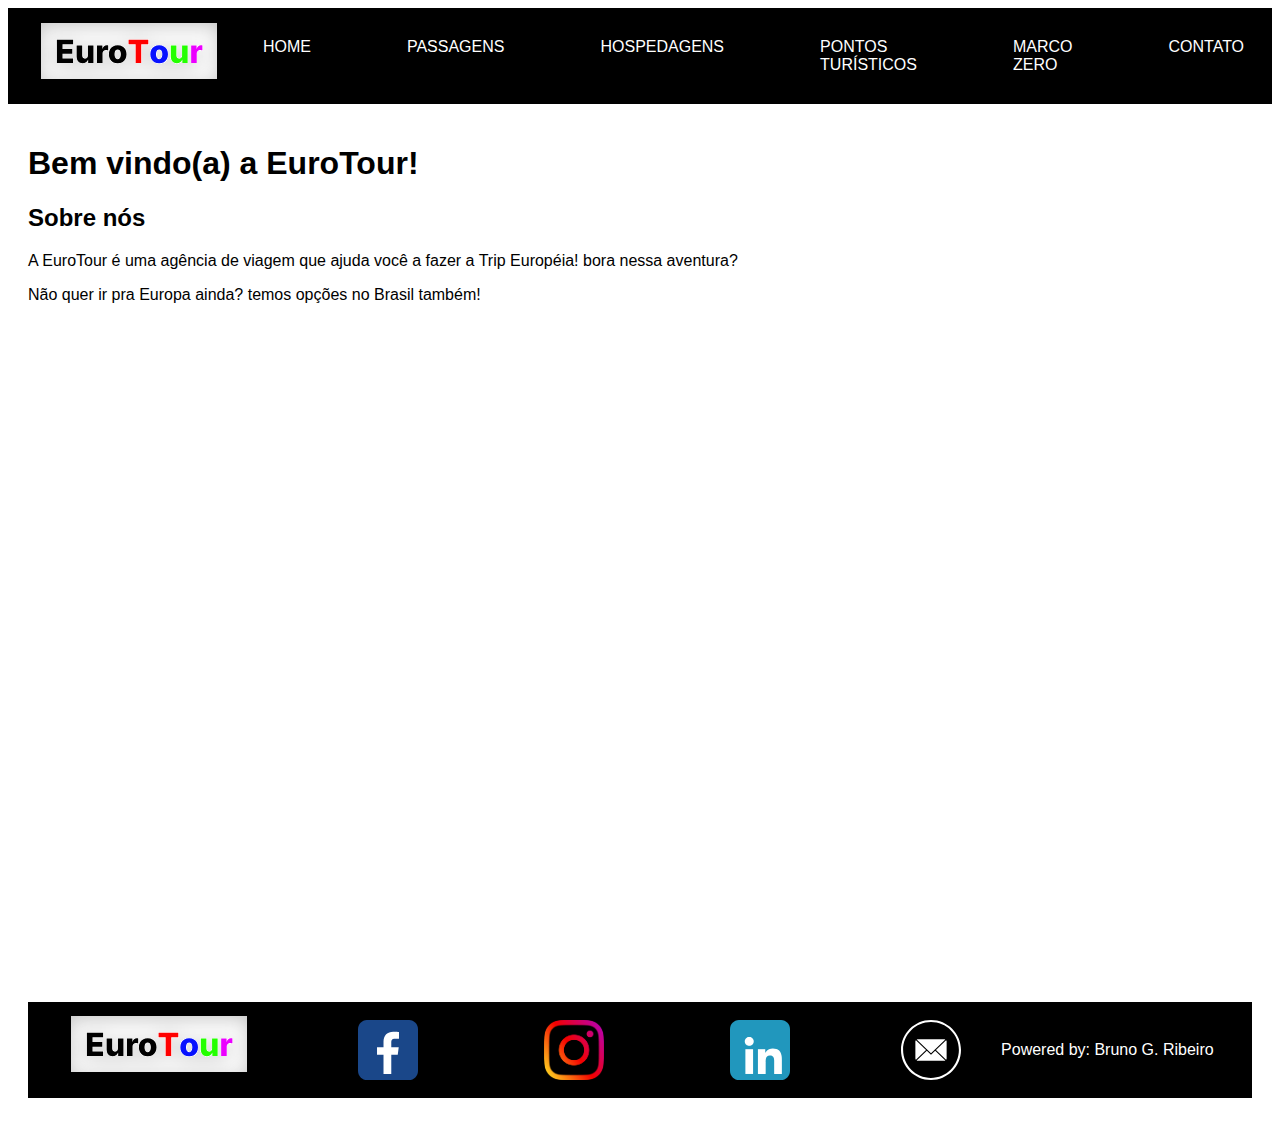
<file: index.html>
<!DOCTYPE html>
<html lang="pt-br">
<head>
    <meta charset="UTF-8">
    <meta name="viewport" content="width=device-width, initial-scale=1.0">
    <meta http-equiv="X-UA-Compatible" content="ie=edge">
    <link rel="stylesheet" href="assets/index.css">
    <title>Home - EuroTour</title>
</head>
<body>
    <header>
        <nav class="menu">   
            <a href="index.html">
                <img src="img/logo_eurotour.svg" alt="Logo Eurotour">
            </a>
            <div>
                <ul>
                    <li><a href="index.html">HOME</a></li>
                    <li><a href="passagens.html">PASSAGENS</a></li>
                    <li><a href= "Hospedagens.html">HOSPEDAGENS</a></li>
                    <li><a href= "pontosturisticos.html">PONTOS TURÍSTICOS</a></li>
                    <li><a href= "marcozero.html">MARCO ZERO</a></li>
                    <li><a href= "contato.html">CONTATO</a></li>
                </ul>
            </div>
        </nav>
    </header>
    <main>
        <h1>Bem vindo(a) a EuroTour!</h1>
        <section>
            <h2>Sobre nós</h2>
            <p>A EuroTour é uma agência de viagem que ajuda você a fazer a Trip Européia! bora nessa aventura?</p>
            <p>Não quer ir pra Europa ainda? temos opções no Brasil também!</p>
            <iframe width="900" height="600" src="https://www.youtube.com/embed/BMROfF2HJT4?si=83QhF4YLGVrjbc_3&amp;start=14" title="YouTube video player" frameborder="0" allow="accelerometer; autoplay; clipboard-write; encrypted-media; gyroscope; picture-in-picture; web-share" allowfullscreen>   
            </iframe>
            <br>

<footer class="rodape">
    <div class="logo_rodape">
        <a href="index.html">
        <img src="img/logo_eurotour.svg" alt="logo da eurotour colorido no footer">
        </a>
    </div>

    <div>
        <ul>
            <a href="https://www.facebook.com" class="sociais_rodape" target="_blank">
            <img src="img/logofacebook.svg" class="sociais_rodape"  target="_blank">
            </a>

            <a href="https://www.instagram.com" class="sociais_rodape" target="_blank">
            <img src="img/logoinsta.svg" class="sociais_rodape"  target="_blank">
            </a>

            <a href="https://www.linkedin.com/feed/" class="sociais_rodape" target="_blank">
            <img src="img/logolinkedin.svg" class="sociais_rodape"  target="_blank">
            </a>

            <a href="mailto:contato@eurotour.com.br">
            <img src="img/mailto.svg" class="sociais_rodape"  target="_blank">
            </a>

        </ul>
    </div>
    
    <br>
    <p>Powered by: Bruno G. Ribeiro<a href=""></a> </p>
</footer>

</body>
</html>
</file>
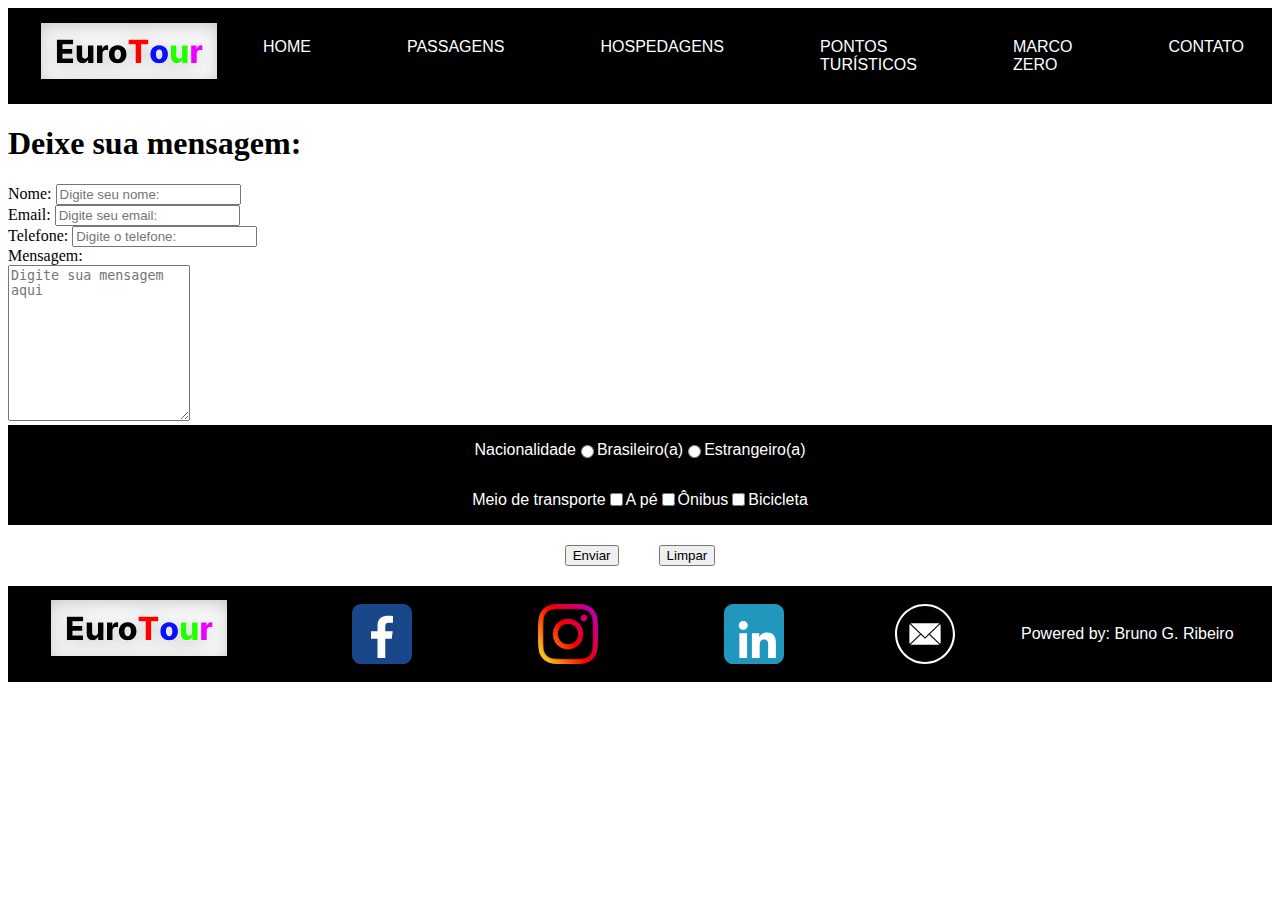
<file: contato.html>
<!DOCTYPE html>
<html lang="pt-br">
<head>
    <meta charset="UTF-8">
    <meta name="viewport" content="width=device-width, initial-scale=1.0">
    <meta http-equiv="X-UA-Compatible" content="ie=edge">
    <link rel="stylesheet" href="assets/contato.css">
    <title>EuroTour - Contato</title>
</head>
<body>
    <header>
        <nav>   
            <a href="index.html">
                <img src="img/logo_eurotour.svg" alt="Logo Eurotour">
            </a>
            <div>
                <ul>
                    <li><a href="index.html">HOME</a></li>
                    <li><a href="passagens.html">PASSAGENS</a></li>
                    <li><a href= "Hospedagens.html">HOSPEDAGENS</a></li>
                    <li><a href= "pontosturisticos.html">PONTOS TURÍSTICOS</a></li>
                    <li><a href= "marcozero.html">MARCO ZERO</a></li>
                    <li><a href= "contato.html">CONTATO</a></li>
                </ul>
            </div>
        </nav>
    </header>
    <h1>Deixe sua mensagem:</h1>
    <form action="cadastro.php" method="post">
        <div>
            <label for="inome">Nome:</label>
            <input placeholder="Digite seu nome:" type="text" name="nome" id="inome" required>
        </div>
        <div>
            <label for="iemail">Email:</label>
            <input placeholder="Digite seu email:" type="email" name="email" id="iemail" required>
        </div>
        <div>
            <label for="itel">Telefone:</label>
            <input type="tel" id="itel" name="telefone" placeholder="Digite o telefone:" required>
        </div>
        <div>
            <label for="imsg">Mensagem:</label><br>
            <textarea placeholder="Digite sua mensagem aqui" name="imsg" id="imsg" rows="10"></textarea>
        </div>   
    <section>
        <div class="Nacionalidade">
            <p>Nacionalidade</p>
            <input type="radio" name="Nacionalidade" id="Brasil" value="Brasil"> 
            <label for="Brasil">Brasileiro(a)</label>
            <input type="radio" name="Nacionalidade" id="Outro" value="Outro"> 
            <label for="Outro">Estrangeiro(a)</label>
        </div>
    </section>
    <section>
        <div class="Transporte">
            <p>Meio de transporte</p><br>
            <input type="checkbox" name="transporte" id="A pé"> 
            <label for="transporte">A pé</label>
            <input type="checkbox" name="transporte" id="ônibus"> 
            <label for="transporte">Ônibus</label>
            <input type="checkbox" name="transporte" id="Carro"> 
            <label for="Bicicleta">Bicicleta</label>  
        </div>
    </section>

        <div class="buttons">
            <input type="submit" value="Enviar">
            <input type="reset" value="Limpar">
        </div>
    
    </form>
</body>

<footer class="rodape">
    <div class="logo_rodape">
        <a href="index.html">
        <img src="img/logo_eurotour.svg" alt="logo da eurotour colorido no footer">
        </a>
    </div>

    <div>
        <ul>
            <a href="https://www.facebook.com" class="sociais_rodape" target="_blank">
            <img src="img/logofacebook.svg" class="sociais_rodape"  target="_blank">
            </a>

            <a href="https://www.instagram.com" class="sociais_rodape" target="_blank">
            <img src="img/logoinsta.svg" class="sociais_rodape"  target="_blank">
            </a>

            <a href="https://www.linkedin.com/feed/" class="sociais_rodape" target="_blank">
            <img src="img/logolinkedin.svg" class="sociais_rodape"  target="_blank">
            </a>

            <a href="mailto:contato@eurotour.com.br">
            <img src="img/mailto.svg" class="sociais_rodape"  target="_blank">
            </a>

        </ul>
    </div>
    
    <br>
    <p>Powered by: Bruno G. Ribeiro<a href=""></a> </p>
</footer>
</html>
</file>
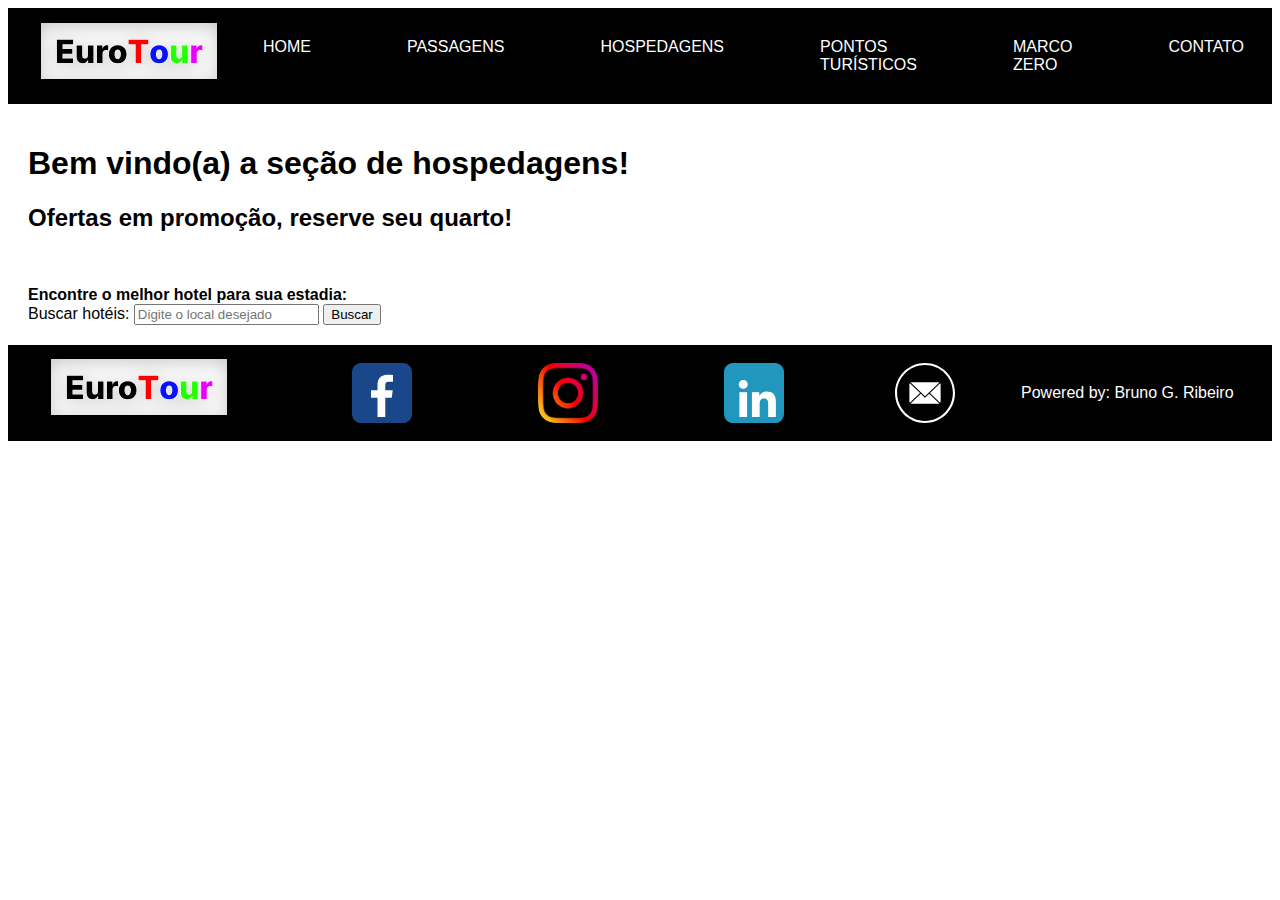
<file: hospedagens.html>
<!DOCTYPE html>
<html lang="pt-br">
<head>
    <meta charset="UTF-8">
    <meta name="viewport" content="width=device-width, initial-scale=1.0">
    <meta http-equiv="X-UA-Compatible" content="ie=edge">
    <link rel="stylesheet" href="assets/hospedagens.css">
    <title>EuroTour - Hospedagens</title>
</head>
<body>
    <header>
        <nav>   
            <a href="index.html">
                <img src="img/logo_eurotour.svg" alt="Logo Eurotour">
            </a>
            <div>
                <ul>
                    <li><a href="index.html">HOME</a></li>
                    <li><a href="passagens.html">PASSAGENS</a></li>
                    <li><a href= "Hospedagens.html">HOSPEDAGENS</a></li>
                    <li><a href= "pontosturisticos.html">PONTOS TURÍSTICOS</a></li>
                    <li><a href= "marcozero.html">MARCO ZERO</a></li>
                    <li><a href= "contato.html">CONTATO</a></li>
                </ul>
            </div>
        </nav>
    </header>
    <main>
        <h1>Bem vindo(a) a seção de hospedagens!</h1>
        <section>
            <h2>Ofertas em promoção, reserve seu quarto!</h2>
            <p>A EuroTour é especialista em passagens custo benefício para a europa!</p>
                <strong>
                    Encontre o melhor hotel para sua estadia:
                </strong>
        <div id="widget-container">
            <form action="https://www.booking.com/index.pt-br.html?aid=2336991;label=pt-br-booking-desktop-Jhmd_Ubrnv6zJ2fNL*jJ*AS652735319695:pl:ta:p1:p2:ac:ap:neg:fi:tikwd-98299850:lp1031465:li:dec:dm;ws=&gclid=CjwKCAjwvrOpBhBdEiwAR58-3JCU0IaHJVuPSvxzOU1KET0ILGa6SxWmwjj_DkxAX3ZD_6KtNmH39xoC9GUQAvD_BwE" method="get" target="_blank>
                <label for="search">Buscar hotéis:</label>
                <input type="text" id="search" name="q" placeholder="Digite o local desejado">
                <input type="submit" value="Buscar">
            </form>
        </div>
        
        </section>
    </main>

    <footer class="rodape">
        <div class="logo_rodape">
            <a href="index.html">
            <img src="img/logo_eurotour.svg" alt="logo da eurotour colorido no footer">
            </a>
        </div>
    
        <div>
            <ul>
                <a href="https://www.facebook.com" class="sociais_rodape" target="_blank">
                <img src="img/logofacebook.svg" class="sociais_rodape"  target="_blank">
                </a>
    
                <a href="https://www.instagram.com" class="sociais_rodape" target="_blank">
                <img src="img/logoinsta.svg" class="sociais_rodape"  target="_blank">
                </a>
    
                <a href="https://www.linkedin.com/feed/" class="sociais_rodape" target="_blank">
                <img src="img/logolinkedin.svg" class="sociais_rodape"  target="_blank">
                </a>
    
                <a href="mailto:contato@eurotour.com.br">
                <img src="img/mailto.svg" class="sociais_rodape"  target="_blank">
                </a>
    
            </ul>
        </div>
        
        <br>
        <p>Powered by: Bruno G. Ribeiro<a href=""></a> </p>
    </footer>

</body>
</html>
</file>
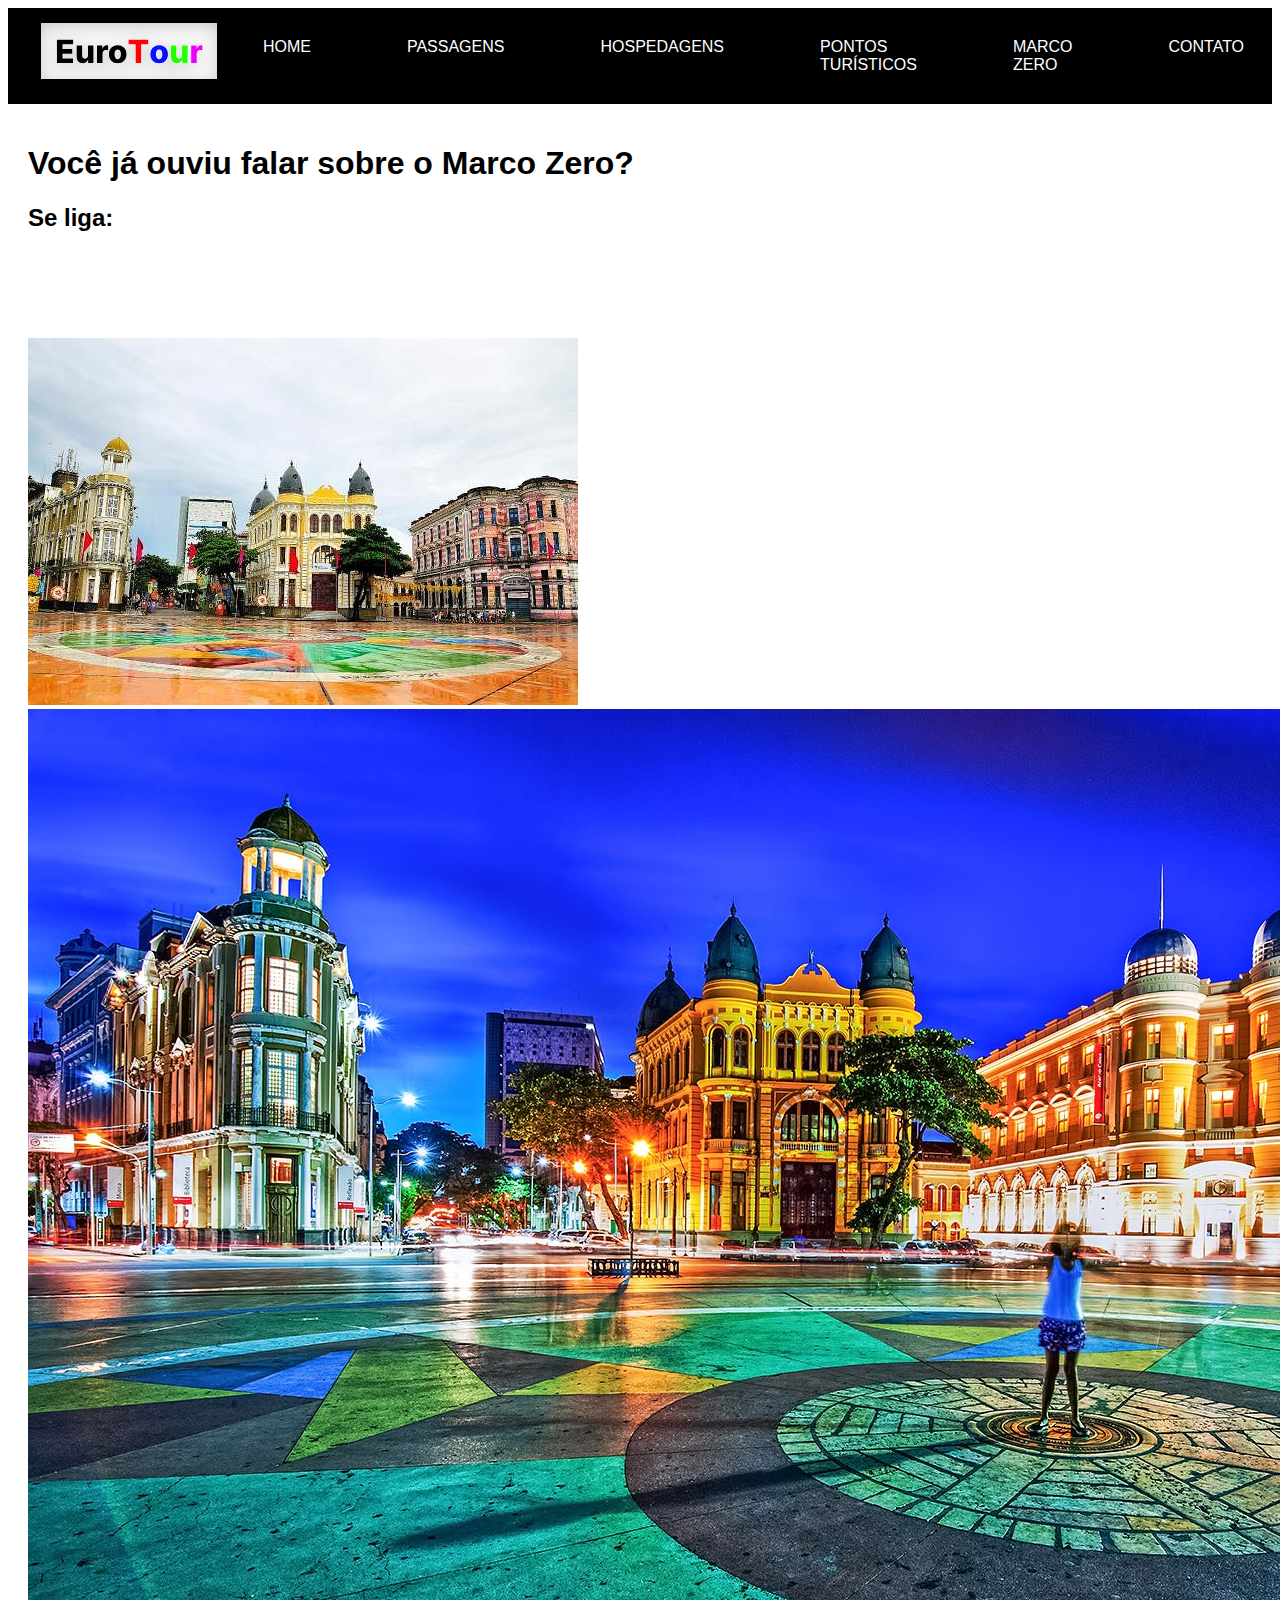
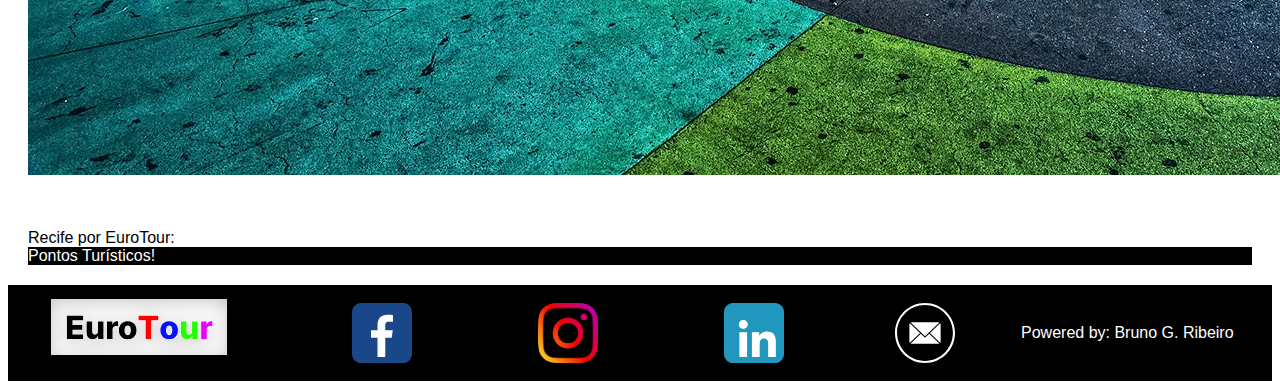
<file: marcozero.html>
<!DOCTYPE html>
<html lang="pt-br">
<head>
    <meta charset="UTF-8">
    <meta name="viewport" content="width=device-width, initial-scale=1.0">
    <meta http-equiv="X-UA-Compatible" content="ie=edge">
    <link rel="stylesheet" href="assets/marcozero.css">
    <title>EuroTour - Marco Zero</title>
</head>
<body>
    <header>
        <nav>   
            <a href="index.html">
                <img src="img/logo_eurotour.svg" alt="Logo Eurotour">
            </a>
            <div>
                <ul>
                    <li><a href="index.html">HOME</a></li>
                    <li><a href="passagens.html">PASSAGENS</a></li>
                    <li><a href= "Hospedagens.html">HOSPEDAGENS</a></li>
                    <li><a href= "pontosturisticos.html">PONTOS TURÍSTICOS</a></li>
                    <li><a href= "marcozero.html">MARCO ZERO</a></li>
                    <li><a href= "contato.html">CONTATO</a></li>
                </ul>
            </div>
        </nav>
    </header>
    <main>
        <h1>Você já ouviu falar sobre o Marco Zero?</h1>
        <section1>
            <h2>Se liga:</h2>
            <p>A Praça Rio Branco, também conhecida como Marco Zero, é um espaço público localizado no bairro do Recife da cidade homônima, 
                capital de Pernambuco. 
                <a>O local fica próximo ao Porto do Recife e abriga o Marco Zero da cidade do Recife.</a> 
                <a>É deste marco que são feitas todas as medidas oficiais de distâncias rodoviárias locais.</a>
            </p>
            <p>Cinfira abaixo algumas fotos do Marco Zero:</p>
            <img src="img/marcozero1.jpg" alt="imagem sobre marcozero1">
        </section1>
            
        <section2>
            <img src="img/marcozero2.jpg" alt="imagem sobre marcozero2">
        </section2>

        <p>Caso queira conhecer outros lugares do Recife, veja as opções clicando aqui:</p>
        <a> Recife por EuroTour:</a>
        <li><a href= "pontosturisticos.html">Pontos Turísticos!</a></li>

    </main>

<footer class="rodape">
    <div class="logo_rodape">
        <a href="index.html">
        <img src="img/logo_eurotour.svg" alt="logo da eurotour colorido no footer">
        </a>
    </div>
    
    <div>
        <ul>
            <a href="https://www.facebook.com" class="sociais_rodape" target="_blank">
            <img src="img/logofacebook.svg" class="sociais_rodape"  target="_blank">
            </a>
    
            <a href="https://www.instagram.com" class="sociais_rodape" target="_blank">
            <img src="img/logoinsta.svg" class="sociais_rodape"  target="_blank">
            </a>
    
            <a href="https://www.linkedin.com/feed/" class="sociais_rodape" target="_blank">
            <img src="img/logolinkedin.svg" class="sociais_rodape"  target="_blank">
            </a>
    
            <a href="mailto:contato@eurotour.com.br">
            <img src="img/mailto.svg" class="sociais_rodape"  target="_blank">
            </a>
    
        </ul>
    </div>
        
    <br>
    <p>Powered by: Bruno G. Ribeiro<a href=""></a> </p>
    </footer>

</body>
</html>
</file>
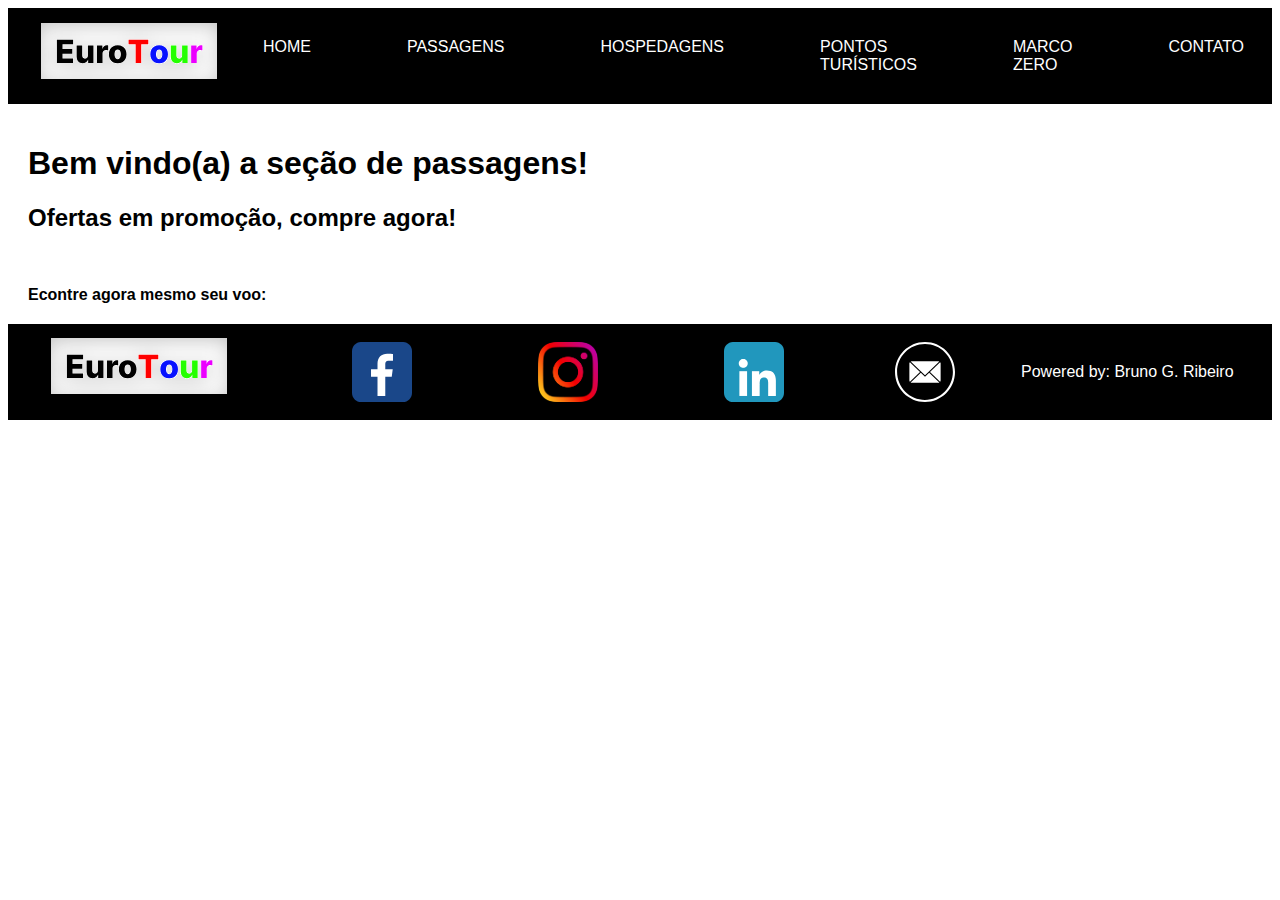
<file: passagens.html>
<!DOCTYPE html>
<html lang="pt-br">
<head>
    <meta charset="UTF-8">
    <meta name="viewport" content="width=device-width, initial-scale=1.0">
    <meta http-equiv="X-UA-Compatible" content="ie=edge">
    <link rel="stylesheet" href="assets/passagens.css">
    <title>EuroTour/Passagens</title>
</head>
<body>
    <header>
        <nav>   
            <a href="index.html">
                <img src="img/logo_eurotour.svg" alt="Logo Eurotour">
            </a>
            <div>
                <ul>
                    <li><a href="index.html">HOME</a></li>
                    <li><a href="passagens.html">PASSAGENS</a></li>
                    <li><a href= "Hospedagens.html">HOSPEDAGENS</a></li>
                    <li><a href= "pontosturisticos.html">PONTOS TURÍSTICOS</a></li>
                    <li><a href= "marcozero.html">MARCO ZERO</a></li>
                    <li><a href= "contato.html">CONTATO</a></li>
                </ul>
            </div>
        </nav>
    </header>
    <main>
        <h1>Bem vindo(a) a seção de passagens!</h1>
        <section>
            <h2>Ofertas em promoção, compre agora!</h2>
            <p>A EuroTour é especialista em passagens custo benefício para a europa!</p>
                <strong>
                    Econtre agora mesmo seu voo:
                </strong>
            <div data-skyscanner-widget="SearchWidget"></div>
            <script src="https://widgets.skyscanner.net/widget-server/js/loader.js" async></script>
        </section>
    </main>

    <footer class="rodape">
        <div class="logo_rodape">
            <a href="index.html">
            <img src="img/logo_eurotour.svg" alt="logo da eurotour colorido no footer">
            </a>
        </div>
    
        <div>
            <ul>
                <a href="https://www.facebook.com" class="sociais_rodape" target="_blank">
                <img src="img/logofacebook.svg" class="sociais_rodape"  target="_blank">
                </a>
    
                <a href="https://www.instagram.com" class="sociais_rodape" target="_blank">
                <img src="img/logoinsta.svg" class="sociais_rodape"  target="_blank">
                </a>
    
                <a href="https://www.linkedin.com/feed/" class="sociais_rodape" target="_blank">
                <img src="img/logolinkedin.svg" class="sociais_rodape"  target="_blank">
                </a>
    
                <a href="mailto:contato@eurotour.com.br">
                <img src="img/mailto.svg" class="sociais_rodape"  target="_blank">
                </a>
    
            </ul>
        </div>
        
        <br>
        <p>Powered by: Bruno G. Ribeiro<a href=""></a> </p>
    </footer>

</body>
</html>
</file>
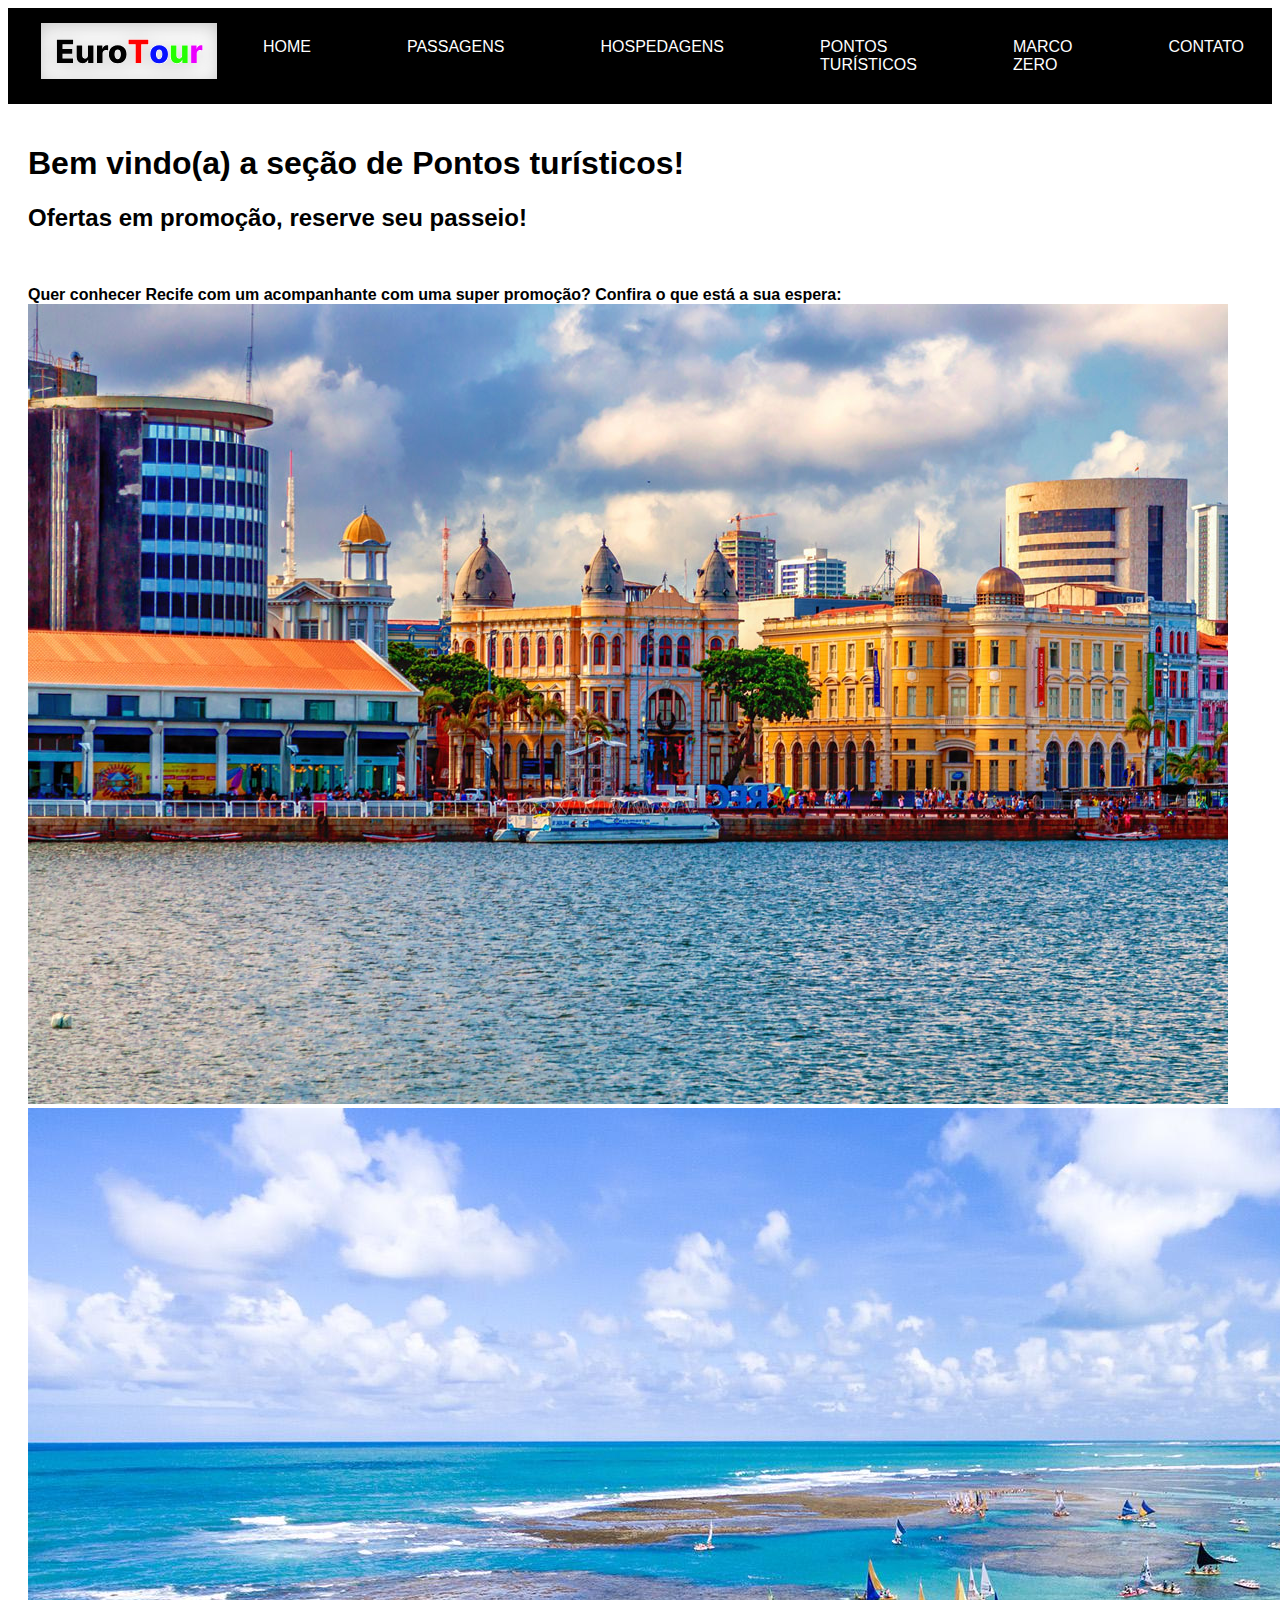
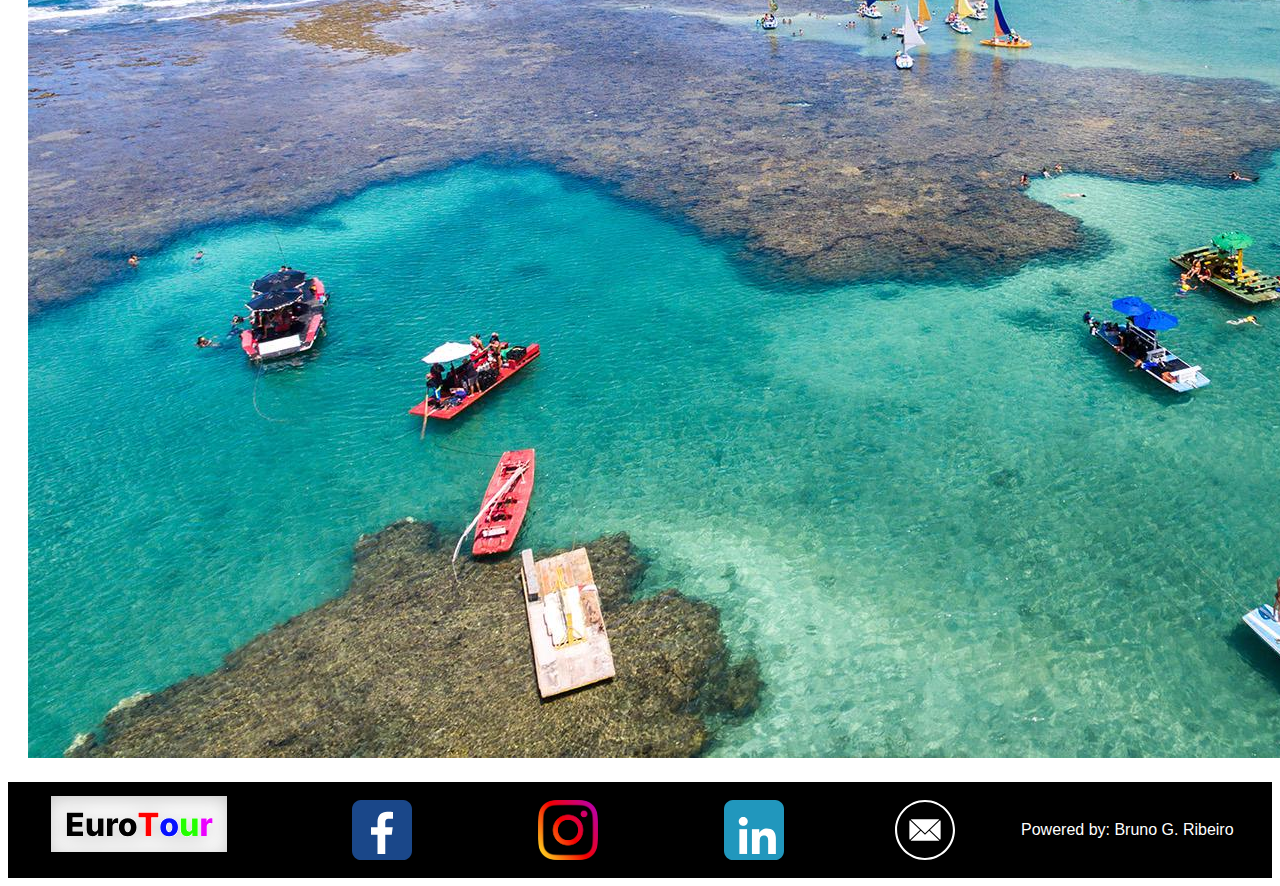
<file: pontosturisticos.html>
<!DOCTYPE html>
<html lang="pt-br">

<head>
    <meta charset="UTF-8">
    <meta name="viewport" content="width=device-width, initial-scale=1.0">
    <meta http-equiv="X-UA-Compatible" content="ie=edge">
    <link rel="stylesheet" href="assets/pontosturisticos.css">
    <title>EuroTour/Pontos Turísticos</title>
</head>

<body>
    <header>
        <nav>   
            <a href="index.html">
                <img src="img/logo_eurotour.svg" alt="Logo Eurotour">
            </a>
            <div>
                <ul>
                    <li><a href="index.html">HOME</a></li>
                    <li><a href="passagens.html">PASSAGENS</a></li>
                    <li><a href= "Hospedagens.html">HOSPEDAGENS</a></li>
                    <li><a href= "pontosturisticos.html">PONTOS TURÍSTICOS</a></li>
                    <li><a href= "marcozero.html">MARCO ZERO</a></li>
                    <li><a href= "contato.html">CONTATO</a></li>
                </ul>
            </div>
        </nav>
    </header>
    <main>
        <h1>Bem vindo(a) a seção de Pontos turísticos!</h1>
        <section>
            <h2>Ofertas em promoção, reserve seu passeio!</h2>
            <p>A EuroTour é especialista em passagens custo benefício para todos os destinos!</p>
                <strong>
                    Quer conhecer Recife com um acompanhante com uma super promoção?
                    Confira o que está a sua espera:
                </strong>
            <a> <img src="img/recife1.jpg" alt="Imagem de Recife"></a>
            <a> <img src="img/recife2.jpg" alt="Imagem de Recife 2"></a>
        </section>
    </main>

<footer class="rodape">
    <div class="logo_rodape">
        <a href="index.html">
        <img src="img/logo_eurotour.svg" alt="logo da eurotour colorido no footer">
        </a>
    </div>

    <div>
        <ul>
            <a href="https://www.facebook.com" class="sociais_rodape" target="_blank">
            <img src="img/logofacebook.svg" class="sociais_rodape"  target="_blank">
            </a>

            <a href="https://www.instagram.com" class="sociais_rodape" target="_blank">
            <img src="img/logoinsta.svg" class="sociais_rodape"  target="_blank">
            </a>

            <a href="https://www.linkedin.com/feed/" class="sociais_rodape" target="_blank">
            <img src="img/logolinkedin.svg" class="sociais_rodape"  target="_blank">
            </a>

            <a href="mailto:contato@eurotour.com.br">
            <img src="img/mailto.svg" class="sociais_rodape"  target="_blank">
            </a>

        </ul>
    </div>
    
    <br>
    <p>Powered by: Bruno G. Ribeiro<a href=""></a> </p>
</footer>

</body>
</html>
</file>
<file: assets/index.css>
nav {
    display: flex;
    justify-content: center;
    align-items: center;
    background-color: black;
    color: white;
    height: 6rem;
    padding: 0 2.4rem;    
}

iframe{
    display: flex;
    margin: 40px;
    margin-left: 250px;
    align-items: center;
    justify-content: space-between;
    
}

ul {
    background-color: black;
    color: white;
    list-style: none;
    display: flex;
    gap: 6rem;
}

li {
    background-color: black;
    color: white;
}

/* Aplicando text-decoration apenas aos links dentro de li */
li a {
    text-decoration: none;
    color: white; /* Adicionando a cor aqui para garantir que se aplique */
    font-family: Arial, Helvetica, sans-serif;
}

li a:hover {
    color: rgb(0, 221, 255); /* Muda a cor ao passar o mouse por cima */
}

main {
    padding: 20px;
    text-decoration: none;
    font-family: Arial, Helvetica, sans-serif;
}

footer{
    display: flex;
    justify-content: space-between;
    align-items: center;
    background-color: black;
    color: white;
    height: 6rem;
    padding: 0 2.4rem;
}

.sociais_rodape {
    display: flex;
    align-items: center;
    justify-content: center;
    list-style: none;
    max-width: 60px;
    margin-left: 30px;
    
}

p {
    font-family: Arial, Helvetica, sans-serif;
    
}
</file>
<file: assets/contato.css>
nav {
    display: flex;
    justify-content: center;
    align-items: center;
    background-color: black;
    color: white;
    height: 6rem;
    padding: 0 2.4rem;
}

ul {
    background-color: black;
    color: white;
    list-style: none;
    display: flex;
    gap: 6rem;
}

li {
    background-color: black;
    color: white;
}

/* Aplicando text-decoration apenas aos links dentro de li */
li a {
    text-decoration: none;
    color: white; /* Adicionando a cor aqui para garantir que se aplique */
    font-family: Arial, Helvetica, sans-serif;
}

li a:hover {
    color: rgb(0, 221, 255); /* Muda a cor ao passar o mouse por cima */
}

main {
    padding: 20px;
    text-decoration: none;
    font-family: Arial, Helvetica, sans-serif;
}

footer{
    display: flex;
    justify-content: space-between;
    align-items: center;
    background-color: black;
    color: white;
    height: 6rem;
    padding: 0 2.4rem;
}

.sociais_rodape {
    display: flex;
    align-items: center;
    justify-content: center;
    list-style: none;
    max-width: 60px;
    margin-left: 30px;
    
}

p {
    font-family: Arial, Helvetica, sans-serif;
    color: white;
}

.Nacionalidade {
    display: flex;
    justify-content: center;
    align-items: center;
    background-color: black;
    color: white;
    font-family: Arial, Helvetica, sans-serif;
}

.buttons {
    height: max-content;
    margin: 20px;
    display: flex;
    justify-content: center;
    align-items: center;
}

.buttons input[type="submit"] {
    margin-right: 20px; /* Adicione margem à direita do botão Enviar */
}

.buttons input[type="reset"] {
    margin-left: 20px; /* Adicione margem à esquerda do botão Limpar */
}

.Transporte {
    display: flex;
    justify-content: center;
    align-items: center;
    background-color: black;
    color: white;
    font-family: Arial, Helvetica, sans-serif;
}
</file>
<file: assets/hospedagens.css>
nav {
    display: flex;
    justify-content: center;
    align-items: center;
    background-color: black;
    color: white;
    height: 6rem;
    padding: 0 2.4rem;
}

ul {
    background-color: black;
    color: white;
    list-style: none;
    display: flex;
    gap: 6rem;
}

li {
    background-color: black;
    color: white;
}

/* Aplicando text-decoration apenas aos links dentro de li */
li a {
    text-decoration: none;
    color: white; /* Adicionando a cor aqui para garantir que se aplique */
    font-family: Arial, Helvetica, sans-serif;
}

li a:hover {
    color: rgb(0, 221, 255); /* Muda a cor ao passar o mouse por cima */
}

main {
    padding: 20px;
    text-decoration: none;
    font-family: Arial, Helvetica, sans-serif;
}

footer{
    display: flex;
    justify-content: space-between;
    align-items: center;
    background-color: black;
    color: white;
    height: 6rem;
    padding: 0 2.4rem;
}

.sociais_rodape {
    display: flex;
    align-items: center;
    justify-content: center;
    list-style: none;
    max-width: 60px;
    margin-left: 30px;
    
}

p {
    font-family: Arial, Helvetica, sans-serif;
    color: white;
}
</file>
<file: assets/marcozero.css>
nav {
    display: flex;
    justify-content: center;
    align-items: center;
    background-color: black;
    color: white;
    height: 6rem;
    padding: 0 2.4rem;
}

ul {
    background-color: black;
    color: white;
    list-style: none;
    display: flex;
    gap: 6rem;
}

li {
    background-color: black;
    color: white;
}

/* Aplicando text-decoration apenas aos links dentro de li */
li a {
    text-decoration: none;
    color: white; /* Adicionando a cor aqui para garantir que se aplique */
    font-family: Arial, Helvetica, sans-serif;
}

li a:hover {
    color: rgb(0, 221, 255); /* Muda a cor ao passar o mouse por cima */
}

main {
    padding: 20px;
    text-decoration: none;
    font-family: Arial, Helvetica, sans-serif;
}

footer{
    display: flex;
    justify-content: space-between;
    align-items: center;
    background-color: black;
    color: white;
    height: 6rem;
    padding: 0 2.4rem;
}

.sociais_rodape {
    display: flex;
    align-items: center;
    justify-content: center;
    list-style: none;
    max-width: 60px;
    margin-left: 30px;
    
}

p {
    font-family: Arial, Helvetica, sans-serif;
    color: white;
}
</file>
<file: assets/passagens.css>
nav {
    display: flex;
    justify-content: center;
    align-items: center;
    background-color: black;
    color: white;
    height: 6rem;
    padding: 0 2.4rem;
}

ul {
    background-color: black;
    color: white;
    list-style: none;
    display: flex;
    gap: 6rem;
}

li {
    background-color: black;
    color: white;
}

/* Aplicando text-decoration apenas aos links dentro de li */
li a {
    text-decoration: none;
    color: white; /* Adicionando a cor aqui para garantir que se aplique */
    font-family: Arial, Helvetica, sans-serif;
}

li a:hover {
    color: rgb(0, 221, 255); /* Muda a cor ao passar o mouse por cima */
}

main {
    padding: 20px;
    text-decoration: none;
    font-family: Arial, Helvetica, sans-serif;
}

footer{
    display: flex;
    justify-content: space-between;
    align-items: center;
    background-color: black;
    color: white;
    height: 6rem;
    padding: 0 2.4rem;
}

.sociais_rodape {
    display: flex;
    align-items: center;
    justify-content: center;
    list-style: none;
    max-width: 60px;
    margin-left: 30px;
    
}

p {
    font-family: Arial, Helvetica, sans-serif;
    color: white;
}
</file>
<file: assets/pontosturisticos.css>
nav {
    display: flex;
    justify-content: center;
    align-items: center;
    background-color: black;
    color: white;
    height: 6rem;
    padding: 0 2.4rem;
}

ul {
    background-color: black;
    color: white;
    list-style: none;
    display: flex;
    gap: 6rem;
}

li {
    background-color: black;
    color: white;
}

/* Aplicando text-decoration apenas aos links dentro de li */
li a {
    text-decoration: none;
    color: white; /* Adicionando a cor aqui para garantir que se aplique */
    font-family: Arial, Helvetica, sans-serif;
}

li a:hover {
    color: rgb(0, 221, 255); /* Muda a cor ao passar o mouse por cima */
}

main {
    padding: 20px;
    text-decoration: none;
    font-family: Arial, Helvetica, sans-serif;
}

footer{
    display: flex;
    justify-content: space-between;
    align-items: center;
    background-color: black;
    color: white;
    height: 6rem;
    padding: 0 2.4rem;
}

.sociais_rodape {
    display: flex;
    align-items: center;
    justify-content: center;
    list-style: none;
    max-width: 60px;
    margin-left: 30px;
    
}

p {
    font-family: Arial, Helvetica, sans-serif;
    color: white;
}
</file>
